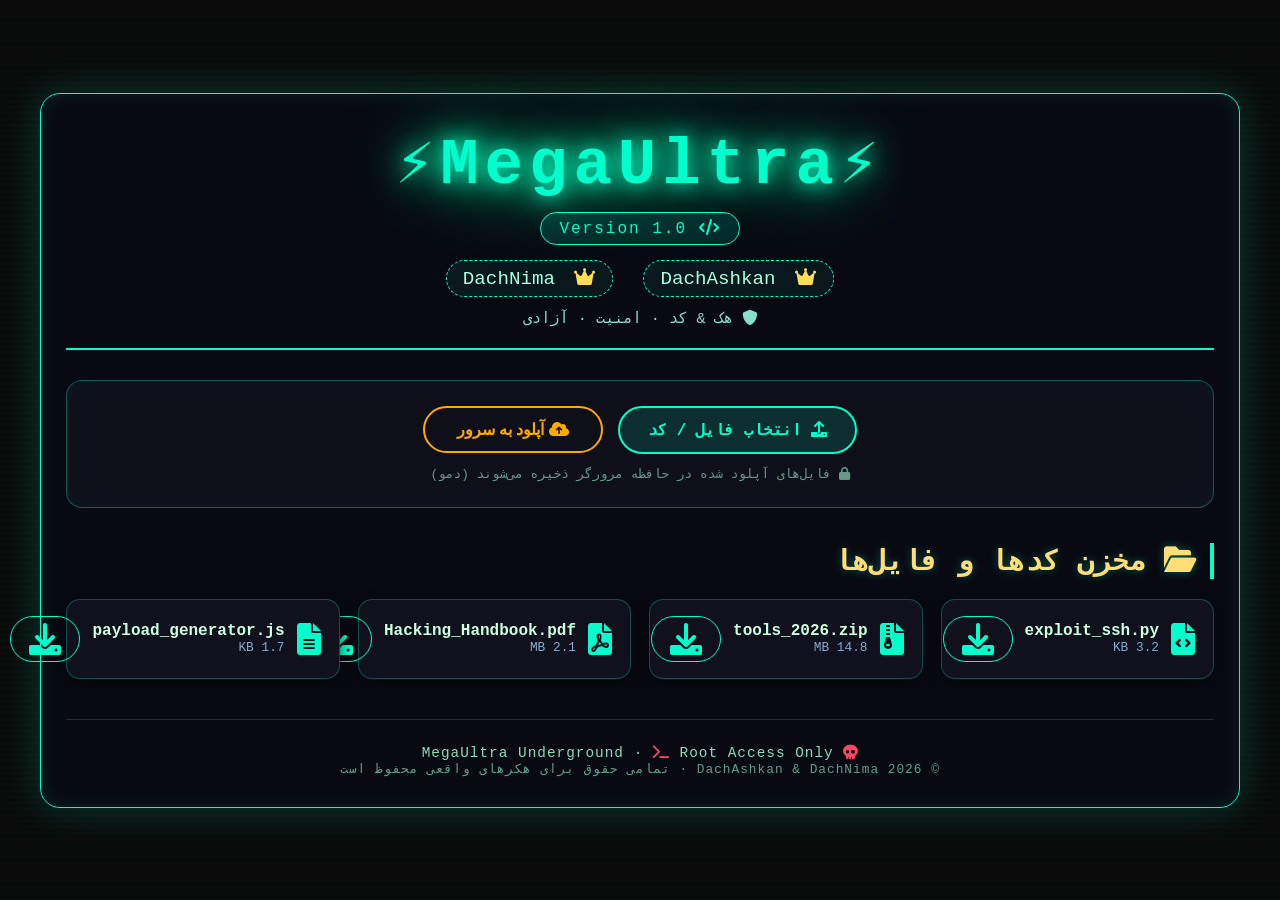
<file: Index.html>
<!DOCTYPE html>
<html lang="fa" dir="rtl">
<head>
    <meta charset="UTF-8">
    <meta name="viewport" content="width=device-width, initial-scale=1.0">
    <title>MegaUltra Hacking Group</title>
    <!-- Font Awesome -->
    <link rel="stylesheet" href="https://cdnjs.cloudflare.com/ajax/libs/font-awesome/6.0.0-beta3/css/all.min.css">
    <style>
        /* Reset & Base */
        * {
            margin: 0;
            padding: 0;
            box-sizing: border-box;
        }

        body {
            background: #0a0a0a;
            color: #00ffcc;
            font-family: 'Courier New', monospace;
            min-height: 100vh;
            display: flex;
            justify-content: center;
            align-items: center;
            padding: 20px;
            position: relative;
            overflow-x: hidden;
        }

        /* پس‌زمینه ماتریکسی */
        body::before {
            content: '';
            position: fixed;
            top: 0;
            left: 0;
            width: 100%;
            height: 100%;
            background: repeating-linear-gradient(0deg, rgba(0, 255, 200, 0.02) 0px, rgba(0, 255, 200, 0.02) 2px, transparent 2px, transparent 6px);
            pointer-events: none;
            z-index: 0;
        }

        .container {
            max-width: 1200px;
            width: 100%;
            background: rgba(10, 10, 20, 0.85);
            backdrop-filter: blur(8px);
            border: 1px solid #00ffcc;
            box-shadow: 0 0 40px rgba(0, 255, 200, 0.2), inset 0 0 20px rgba(0, 255, 200, 0.1);
            padding: 30px 25px;
            border-radius: 20px;
            position: relative;
            z-index: 1;
            transition: all 0.3s ease;
        }

        /* هدر نئونی */
        .header {
            text-align: center;
            border-bottom: 2px solid #00ffcc;
            padding-bottom: 20px;
            margin-bottom: 30px;
            position: relative;
        }

        .header h1 {
            font-size: 4rem;
            font-weight: 900;
            letter-spacing: 6px;
            text-shadow: 0 0 20px #00ffcc, 0 0 40px #00ffaa, 0 0 80px #00ff88;
            color: #00ffcc;
            animation: neonPulse 1.8s infinite alternate;
            word-break: break-word;
        }

        @keyframes neonPulse {
            0% { text-shadow: 0 0 10px #00ffcc, 0 0 20px #00ffaa; }
            100% { text-shadow: 0 0 30px #00ffcc, 0 0 60px #00ffaa, 0 0 100px #00ff66; }
        }

        .version-badge {
            display: inline-block;
            background: #00ffcc20;
            border: 1px solid #00ffcc;
            padding: 6px 18px;
            border-radius: 40px;
            font-size: 1rem;
            color: #00ffcc;
            letter-spacing: 2px;
            backdrop-filter: blur(4px);
            margin-top: 10px;
        }

        .owners {
            display: flex;
            justify-content: center;
            gap: 30px;
            flex-wrap: wrap;
            margin: 15px 0 5px;
            font-size: 1.2rem;
            color: #aaffdd;
        }

        .owners i {
            color: #ffdd55;
            margin-left: 8px;
        }

        .owners span {
            background: #00ffcc10;
            padding: 6px 16px;
            border-radius: 30px;
            border: 1px dashed #00ffcc;
        }

        /* بخش آپلود و فایل‌ها */
        .upload-section {
            background: #0f0f1a;
            padding: 25px;
            border-radius: 16px;
            border: 1px solid #00ffcc55;
            margin-bottom: 35px;
            box-shadow: inset 0 0 30px #00ffcc08;
        }

        .upload-box {
            display: flex;
            flex-wrap: wrap;
            gap: 15px;
            align-items: center;
            justify-content: center;
        }

        .upload-box input[type="file"] {
            display: none;
        }

        .upload-box label {
            background: #00ffcc22;
            border: 2px solid #00ffcc;
            padding: 12px 28px;
            border-radius: 50px;
            cursor: pointer;
            font-weight: bold;
            transition: 0.3s;
            color: #00ffcc;
            backdrop-filter: blur(4px);
            font-size: 1rem;
        }

        .upload-box label:hover {
            background: #00ffcc;
            color: #0a0a0a;
            box-shadow: 0 0 30px #00ffcc;
        }

        .upload-box button {
            background: transparent;
            border: 2px solid #ffaa00;
            color: #ffaa00;
            padding: 12px 32px;
            border-radius: 50px;
            font-weight: bold;
            font-size: 1rem;
            cursor: pointer;
            transition: 0.3s;
            backdrop-filter: blur(4px);
        }

        .upload-box button:hover {
            background: #ffaa00;
            color: #0a0a0a;
            box-shadow: 0 0 30px #ffaa00;
        }

        /* لیست فایل‌ها */
        .file-list {
            margin-top: 30px;
        }

        .file-list h2 {
            color: #ffdd77;
            border-right: 4px solid #00ffcc;
            padding-right: 14px;
            margin-bottom: 20px;
            font-size: 1.8rem;
            text-shadow: 0 0 10px #00ffcc55;
        }

        .file-grid {
            display: grid;
            grid-template-columns: repeat(auto-fill, minmax(250px, 1fr));
            gap: 18px;
        }

        .file-card {
            background: #11111e;
            border: 1px solid #00ffcc44;
            border-radius: 14px;
            padding: 16px 18px;
            transition: 0.3s;
            display: flex;
            align-items: center;
            gap: 12px;
            backdrop-filter: blur(2px);
            box-shadow: 0 4px 12px rgba(0,0,0,0.6);
        }

        .file-card:hover {
            border-color: #00ffcc;
            transform: scale(1.02);
            box-shadow: 0 0 25px #00ffcc33;
        }

        .file-card i {
            font-size: 2rem;
            color: #00ffcc;
            width: 40px;
            text-align: center;
        }

        .file-card .info {
            flex: 1;
        }

        .file-card .info .name {
            font-weight: bold;
            color: #ccffdd;
            font-size: 1rem;
        }

        .file-card .info .size {
            font-size: 0.8rem;
            color: #88aacc;
        }

        .file-card .download-btn {
            background: none;
            border: 1px solid #00ffcc;
            color: #00ffcc;
            padding: 6px 14px;
            border-radius: 30px;
            cursor: pointer;
            transition: 0.3s;
            font-size: 0.85rem;
        }

        .file-card .download-btn:hover {
            background: #00ffcc;
            color: #0a0a0a;
        }

        /* فوتر */
        .footer {
            margin-top: 40px;
            text-align: center;
            border-top: 1px solid #00ffcc33;
            padding-top: 25px;
            font-size: 0.9rem;
            color: #88ddbb;
            letter-spacing: 1px;
        }

        .footer i {
            color: #ff4466;
        }

        /* ریسپانسیو */
        @media (max-width: 700px) {
            .header h1 {
                font-size: 2.8rem;
            }
            .owners {
                flex-direction: column;
                align-items: center;
                gap: 10px;
            }
            .upload-box {
                flex-direction: column;
                width: 100%;
            }
            .upload-box label,
            .upload-box button {
                width: 100%;
                text-align: center;
            }
            .file-grid {
                grid-template-columns: 1fr;
            }
        }

        /* اسکرول بار */
        ::-webkit-scrollbar {
            width: 8px;
            background: #0a0a0a;
        }
        ::-webkit-scrollbar-thumb {
            background: #00ffcc;
            border-radius: 10px;
        }
    </style>
</head>
<body>

<div class="container">

    <!-- Header -->
    <div class="header">
        <h1>⚡MegaUltra⚡</h1>
        <div class="version-badge">
            <i class="fas fa-code"></i> Version 1.0
        </div>
        <div class="owners">
            <span><i class="fas fa-crown"></i> DachAshkan</span>
            <span><i class="fas fa-crown"></i> DachNima</span>
        </div>
        <p style="margin-top: 12px; color: #88ddcc; font-size: 0.95rem;">
            <i class="fas fa-shield-alt"></i> هک &amp; کد · امنیت · آزادی
        </p>
    </div>

    <!-- Upload Section -->
    <div class="upload-section">
        <div class="upload-box">
            <label for="fileInput">
                <i class="fas fa-upload"></i> انتخاب فایل / کد
            </label>
            <input type="file" id="fileInput" multiple>
            <button id="uploadBtn"><i class="fas fa-cloud-upload-alt"></i> آپلود به سرور</button>
        </div>
        <p style="color: #669988; font-size: 0.8rem; margin-top: 12px; text-align: center;">
            <i class="fas fa-lock"></i> فایل‌های آپلود شده در حافظه مرورگر ذخیره می‌شوند (دمو)
        </p>
    </div>

    <!-- File List -->
    <div class="file-list">
        <h2><i class="fas fa-folder-open"></i> مخزن کدها و فایل‌ها</h2>
        <div id="fileGrid" class="file-grid">
            <!-- نمونه فایل‌های پیش‌فرض -->
            <div class="file-card">
                <i class="fas fa-file-code"></i>
                <div class="info">
                    <div class="name">exploit_ssh.py</div>
                    <div class="size">3.2 KB</div>
                </div>
                <button class="download-btn"><i class="fas fa-download"></i></button>
            </div>
            <div class="file-card">
                <i class="fas fa-file-archive"></i>
                <div class="info">
                    <div class="name">tools_2026.zip</div>
                    <div class="size">14.8 MB</div>
                </div>
                <button class="download-btn"><i class="fas fa-download"></i></button>
            </div>
            <div class="file-card">
                <i class="fas fa-file-pdf"></i>
                <div class="info">
                    <div class="name">Hacking_Handbook.pdf</div>
                    <div class="size">2.1 MB</div>
                </div>
                <button class="download-btn"><i class="fas fa-download"></i></button>
            </div>
            <div class="file-card">
                <i class="fas fa-file-alt"></i>
                <div class="info">
                    <div class="name">payload_generator.js</div>
                    <div class="size">1.7 KB</div>
                </div>
                <button class="download-btn"><i class="fas fa-download"></i></button>
            </div>
        </div>
    </div>

    <!-- Footer -->
    <div class="footer">
        <i class="fas fa-skull"></i> MegaUltra Underground · <i class="fas fa-terminal"></i> Root Access Only
        <br>
        <span style="font-size: 0.8rem; opacity: 0.7;">© 2026 DachAshkan &amp; DachNima · تمامی حقوق برای هکرهای واقعی محفوظ است</span>
    </div>

</div>

<script>
    (function() {
        // ----- مدیریت آپلود فایل (ذخیره در حافظه مرورگر) -----
        const fileInput = document.getElementById('fileInput');
        const uploadBtn = document.getElementById('uploadBtn');
        const fileGrid = document.getElementById('fileGrid');

        // بارگذاری فایل‌های ذخیره شده از localStorage
        function loadFiles() {
            const stored = localStorage.getItem('megaultra_files');
            if (stored) {
                try {
                    const files = JSON.parse(stored);
                    files.forEach(f => addFileToGrid(f.name, f.size, f.content));
                } catch(e) {}
            }
        }

        // افزودن فایل به گرید (و ذخیره در localStorage)
        function addFileToGrid(name, size, content) {
            // ساخت کارت جدید
            const card = document.createElement('div');
            card.className = 'file-card';

            const icon = document.createElement('i');
            icon.className = 'fas fa-file-code';
            card.appendChild(icon);

            const info = document.createElement('div');
            info.className = 'info';
            const nameDiv = document.createElement('div');
            nameDiv.className = 'name';
            nameDiv.textContent = name;
            const sizeDiv = document.createElement('div');
            sizeDiv.className = 'size';
            sizeDiv.textContent = size;
            info.appendChild(nameDiv);
            info.appendChild(sizeDiv);
            card.appendChild(info);

            const downloadBtn = document.createElement('button');
            downloadBtn.className = 'download-btn';
            downloadBtn.innerHTML = '<i class="fas fa-download"></i>';
            downloadBtn.addEventListener('click', function(e) {
                e.stopPropagation();
                // دانلود فایل (با محتوای ذخیره شده)
                if (content) {
                    const blob = new Blob([content], { type: 'application/octet-stream' });
                    const url = URL.createObjectURL(blob);
                    const a = document.createElement('a');
                    a.href = url;
                    a.download = name;
                    document.body.appendChild(a);
                    a.click();
                    document.body.removeChild(a);
                    URL.revokeObjectURL(url);
                } else {
                    alert('محتوای فایل در دسترس نیست (دمو)');
                }
            });
            card.appendChild(downloadBtn);

            fileGrid.appendChild(card);
        }

        // ذخیره لیست فایل‌ها در localStorage
        function saveFilesToStorage() {
            const cards = fileGrid.querySelectorAll('.file-card');
            const filesArray = [];
            cards.forEach(card => {
                const name = card.querySelector('.name')?.textContent || 'unknown';
                const size = card.querySelector('.size')?.textContent || '0 KB';
                // محتوای ساختگی (برای دمو)
                const content = `MegaUltra File: ${name} - generated by DachAshkan & DachNima`;
                filesArray.push({ name, size, content });
            });
            localStorage.setItem('megaultra_files', JSON.stringify(filesArray));
        }

        // آپلود فایل‌های انتخاب شده
        uploadBtn.addEventListener('click', function() {
            if (fileInput.files.length === 0) {
                alert('لطفاً حداقل یک فایل انتخاب کنید.');
                return;
            }

            Array.from(fileInput.files).forEach(file => {
                const reader = new FileReader();
                reader.onload = function(e) {
                    const content = e.target.result;
                    const size = (file.size / 1024).toFixed(1) + ' KB';
                    if (file.size > 1024*1024) {
                        const sizeMB = (file.size / (1024*1024)).toFixed(1) + ' MB';
                        addFileToGrid(file.name, sizeMB, content);
                    } else {
                        addFileToGrid(file.name, size, content);
                    }
                    saveFilesToStorage();
                };
                reader.readAsText(file);
            });

            // ریست اینپوت
            fileInput.value = '';
        });

        // بارگذاری اولیه
        loadFiles();

        // در صورت تغییر گرید (برای دمو) هر بار ذخیره شود
        // (در عمل با آپلود جدید ذخیره می‌شود)

        // اضافه کردن قابلیت حذف با دابل کلیک (برای ادمین‌ها)
        fileGrid.addEventListener('dblclick', function(e) {
            const card = e.target.closest('.file-card');
            if (card) {
                if (confirm('آیا فایل مورد نظر حذف شود؟ (فقط برای ادمین)')) {
                    card.remove();
                    saveFilesToStorage();
                }
            }
        });

        // نمایش پیام خوش‌آمدگویی در کنسول (هکری)
        console.log('%cMegaUltra Hacking Group', 'font-size:24px; color:#00ffcc; font-weight:bold;');
        console.log('%cOwners: DachAshkan & DachNima', 'font-size:16px; color:#ffaa00;');
        console.log('%cVersion 1.0 - Ready for action', 'font-size:14px; color:#88ddbb;');
    })();
</script>

</body>
</html>
</file>
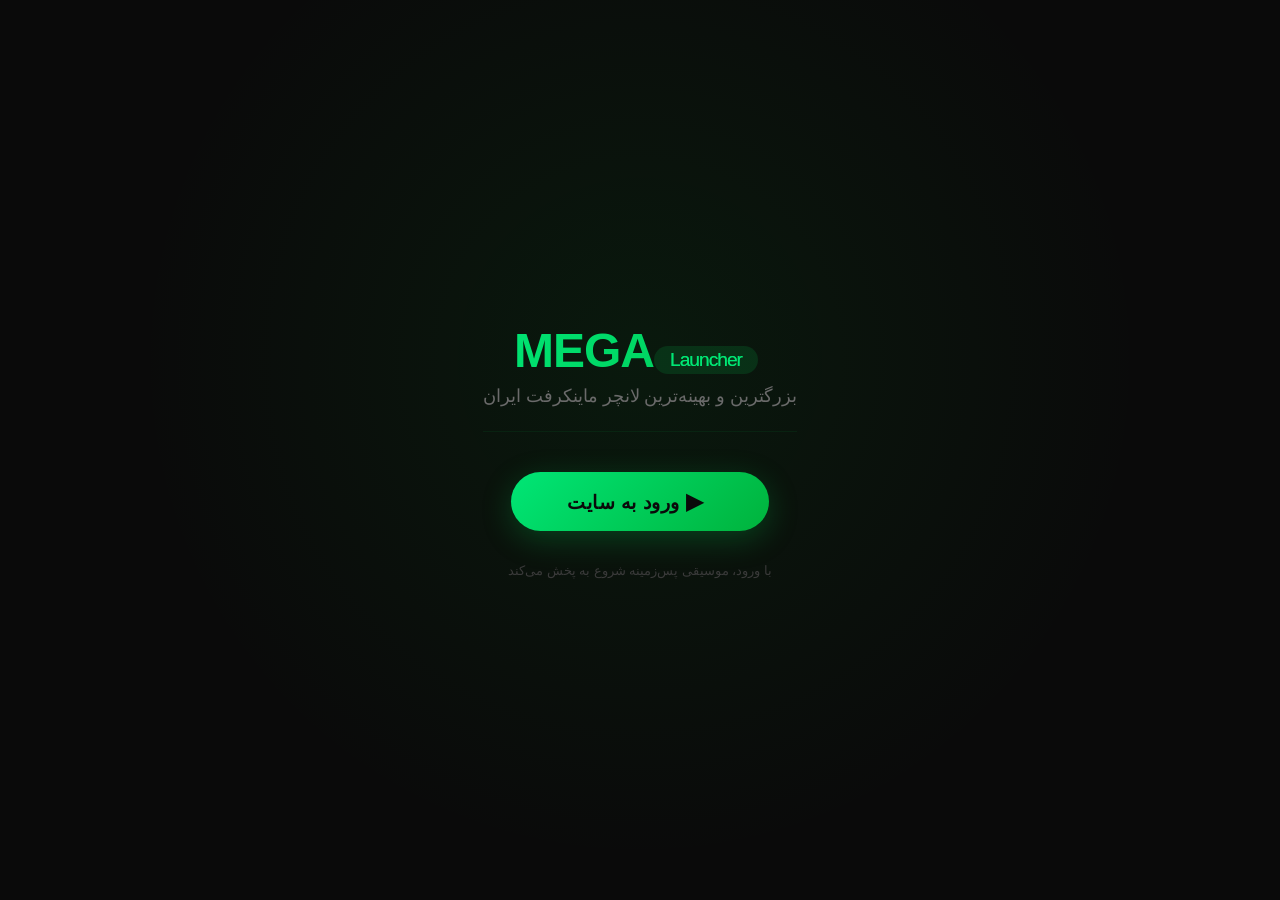
<file: team.html>
<!DOCTYPE html>
<html lang="fa" dir="rtl">
<head>
    <meta charset="UTF-8">
    <meta name="viewport" content="width=device-width, initial-scale=1.0">
    <title>مگا لانچر - در حال بروزرسانی</title>
    <style>
        /* ===== RESET & BASE ===== */
        * {
            margin: 0;
            padding: 0;
            box-sizing: border-box;
        }

        body {
            font-family: 'Segoe UI', Tahoma, Geneva, Verdana, sans-serif;
            background: #0a0a0a;
            color: #d0d0d0;
            min-height: 100vh;
            display: flex;
            align-items: center;
            justify-content: center;
            padding: 1.5rem;
            margin: 0;
            overflow: hidden;
            background-image: radial-gradient(circle at 20% 30%, rgba(0, 200, 50, 0.06) 0%, transparent 50%),
                              radial-gradient(circle at 80% 70%, rgba(0, 255, 100, 0.04) 0%, transparent 50%);
        }

        /* ===== SPLASH SCREEN (صفحه ورود) ===== */
        #splash-screen {
            position: fixed;
            top: 0;
            left: 0;
            width: 100%;
            height: 100%;
            background: #0a0a0a;
            display: flex;
            align-items: center;
            justify-content: center;
            z-index: 1000;
            transition: opacity 0.8s ease, visibility 0.8s ease;
            background-image: radial-gradient(circle at 50% 40%, rgba(0, 200, 50, 0.08) 0%, transparent 60%);
        }

        #splash-screen.hidden {
            opacity: 0;
            visibility: hidden;
            pointer-events: none;
        }

        .splash-content {
            text-align: center;
            max-width: 500px;
            padding: 2rem;
            animation: fadeInUp 1s ease;
        }

        @keyframes fadeInUp {
            from {
                opacity: 0;
                transform: translateY(30px);
            }
            to {
                opacity: 1;
                transform: translateY(0);
            }
        }

        .splash-logo {
            font-size: 3rem;
            font-weight: 800;
            background: linear-gradient(135deg, #00e676, #00c853);
            -webkit-background-clip: text;
            background-clip: text;
            color: transparent;
            margin-bottom: 0.5rem;
            letter-spacing: -1px;
        }

        .splash-logo span {
            font-size: 1.2rem;
            background: rgba(0, 200, 80, 0.15);
            padding: 0.2rem 1rem;
            border-radius: 40px;
            color: #00e676;
            font-weight: 500;
            margin-right: 8px;
        }

        .splash-subtitle {
            color: #6a6a6a;
            font-size: 1.1rem;
            margin-bottom: 2.5rem;
            border-bottom: 1px solid rgba(0, 255, 100, 0.06);
            padding-bottom: 1.5rem;
        }

        /* دکمه ورود با استایل سبز */
        .enter-btn {
            display: inline-block;
            padding: 1rem 3.5rem;
            font-size: 1.2rem;
            font-weight: 600;
            color: #0a0a0a;
            background: linear-gradient(135deg, #00e676, #00b33c);
            border: none;
            border-radius: 60px;
            cursor: pointer;
            transition: all 0.3s ease;
            box-shadow: 0 8px 30px rgba(0, 200, 80, 0.25);
            letter-spacing: 0.5px;
            position: relative;
            overflow: hidden;
        }

        .enter-btn:hover {
            transform: scale(1.05);
            box-shadow: 0 12px 40px rgba(0, 200, 80, 0.35);
        }

        .enter-btn:active {
            transform: scale(0.95);
        }

        .enter-btn::after {
            content: '';
            position: absolute;
            top: -50%;
            left: -50%;
            width: 200%;
            height: 200%;
            background: linear-gradient(45deg, transparent, rgba(255, 255, 255, 0.1), transparent);
            transform: rotate(45deg) translateX(-100%);
            transition: 0.6s;
        }

        .enter-btn:hover::after {
            transform: rotate(45deg) translateX(100%);
        }

        .enter-icon {
            display: inline-block;
            margin-right: 10px;
            font-size: 1.4rem;
        }

        /* ===== MAIN PAGE (صفحه اصلی) ===== */
        .maintenance-card {
            max-width: 680px;
            width: 100%;
            background: rgba(10, 10, 10, 0.92);
            backdrop-filter: blur(12px);
            -webkit-backdrop-filter: blur(12px);
            border-radius: 2rem;
            padding: 2.8rem 2.5rem;
            box-shadow: 0 25px 50px -8px rgba(0, 0, 0, 0.9), 0 0 0 1px rgba(0, 255, 100, 0.15);
            border: 1px solid rgba(0, 200, 80, 0.25);
            text-align: center;
            transition: all 0.3s ease;
            position: relative;
            overflow: hidden;
            opacity: 0;
            transform: scale(0.95);
            transition: opacity 0.8s ease, transform 0.8s ease;
        }

        .maintenance-card.visible {
            opacity: 1;
            transform: scale(1);
        }

        /* Subtle green glow */
        .maintenance-card::before {
            content: '';
            position: absolute;
            top: -50%;
            left: -50%;
            width: 200%;
            height: 200%;
            background: conic-gradient(from 0deg at 50% 50%, rgba(0, 200, 50, 0.03), rgba(0, 255, 100, 0.03), rgba(0, 200, 50, 0.03));
            animation: rotateGlow 25s linear infinite;
            z-index: 0;
        }

        @keyframes rotateGlow {
            0% { transform: rotate(0deg); }
            100% { transform: rotate(360deg); }
        }

        .content {
            position: relative;
            z-index: 1;
        }

        .logo-icon {
            display: inline-block;
            margin-bottom: 1.8rem;
            background: linear-gradient(135deg, #00b33c, #00cc66);
            padding: 0.8rem 1.5rem;
            border-radius: 100px;
            box-shadow: 0 8px 25px rgba(0, 200, 80, 0.25);
            font-size: 1.8rem;
            font-weight: 800;
            letter-spacing: -0.5px;
            color: #0a0a0a;
            text-shadow: 0 1px 5px rgba(0, 255, 100, 0.2);
        }

        .logo-icon span {
            background: rgba(0, 0, 0, 0.25);
            padding: 0.1rem 0.8rem;
            border-radius: 40px;
            font-size: 0.9rem;
            margin-right: 8px;
            font-weight: 500;
            color: #e0e0e0;
        }

        h1 {
            font-size: 2.2rem;
            font-weight: 700;
            margin-bottom: 1.2rem;
            background: linear-gradient(135deg, #00e676, #00c853);
            -webkit-background-clip: text;
            background-clip: text;
            color: transparent;
            line-height: 1.3;
        }

        .status-message {
            background: rgba(0, 255, 100, 0.04);
            border-radius: 1.5rem;
            padding: 1.8rem 1.5rem;
            margin: 2rem 0 2.2rem 0;
            border: 1px solid rgba(0, 255, 100, 0.08);
        }

        .status-message p {
            font-size: 1.15rem;
            line-height: 1.9;
            color: #c0c0c0;
            font-weight: 400;
        }

        .status-message strong {
            color: #00e676;
            font-weight: 600;
        }

        .support-box {
            background: rgba(0, 0, 0, 0.5);
            border-radius: 1.2rem;
            padding: 1.5rem 1.2rem;
            margin-top: 1.5rem;
            border: 1px solid rgba(0, 255, 100, 0.06);
            display: flex;
            align-items: center;
            justify-content: center;
            flex-wrap: wrap;
            gap: 0.5rem 1rem;
        }

        .support-label {
            color: #8a8a8a;
            font-size: 0.95rem;
        }

        .support-telegram {
            display: inline-flex;
            align-items: center;
            gap: 8px;
            background: linear-gradient(135deg, #0f1f0f, #0a0f0a);
            padding: 0.6rem 1.4rem;
            border-radius: 60px;
            text-decoration: none;
            color: #e0e0e0;
            font-weight: 500;
            border: 1px solid rgba(0, 200, 80, 0.3);
            transition: all 0.2s ease;
            box-shadow: 0 4px 15px rgba(0, 0, 0, 0.3);
        }

        .support-telegram:hover {
            background: linear-gradient(135deg, #1a2a1a, #0f1a0f);
            border-color: #00e676;
            transform: scale(1.02);
            box-shadow: 0 6px 25px rgba(0, 200, 80, 0.15);
        }

        .telegram-icon {
            display: inline-block;
            background: #00b33c;
            width: 28px;
            height: 28px;
            border-radius: 50%;
            color: #0a0a0a;
            text-align: center;
            line-height: 28px;
            font-weight: bold;
            font-size: 16px;
            box-shadow: 0 2px 8px rgba(0, 200, 80, 0.2);
        }

        .loading-dots {
            display: inline-flex;
            gap: 6px;
            margin-top: 0.5rem;
        }

        .loading-dots span {
            width: 8px;
            height: 8px;
            background: #00e676;
            border-radius: 50%;
            display: inline-block;
            animation: pulseDot 1.4s infinite ease-in-out both;
        }

        .loading-dots span:nth-child(1) { animation-delay: -0.32s; }
        .loading-dots span:nth-child(2) { animation-delay: -0.16s; }
        .loading-dots span:nth-child(3) { animation-delay: 0; }

        @keyframes pulseDot {
            0%, 80%, 100% { transform: scale(0.4); opacity: 0.4; }
            40% { transform: scale(1); opacity: 1; }
        }

        .footer-note {
            margin-top: 1.8rem;
            font-size: 0.8rem;
            color: #3a3a3a;
            border-top: 1px solid rgba(0, 255, 100, 0.04);
            padding-top: 1.2rem;
        }

        /* ===== RESPONSIVE ===== */
        @media (max-width: 500px) {
            .maintenance-card {
                padding: 1.8rem 1.2rem;
                border-radius: 1.5rem;
            }
            h1 {
                font-size: 1.8rem;
            }
            .status-message p {
                font-size: 1rem;
            }
            .logo-icon {
                font-size: 1.4rem;
                padding: 0.5rem 1.2rem;
            }
            .support-box {
                flex-direction: column;
                align-items: center;
            }
            .splash-logo {
                font-size: 2.2rem;
            }
            .enter-btn {
                padding: 0.8rem 2.5rem;
                font-size: 1rem;
            }
        }

        /* ===== AUDIO ===== */
        #bg-music {
            display: none;
        }
    </style>
</head>
<body>

    <!-- ===== AUDIO PLAYER ===== -->
    <audio id="bg-music" loop preload="auto">
        <source src="https://cdn.imgurl.ir/uploads/u795985_.mp3" type="audio/mpeg">
        مرورگر شما از پخش صوت پشتیبانی نمی‌کند.
    </audio>

    <!-- ===== SPLASH SCREEN (صفحه ورود) ===== -->
    <div id="splash-screen">
        <div class="splash-content">
            <div class="splash-logo">
                MEGA<span>Launcher</span>
            </div>
            <div class="splash-subtitle">
                بزرگترین و بهینه‌ترین لانچر ماینکرفت ایران
            </div>
            <button class="enter-btn" id="enterBtn">
                <span class="enter-icon">▶</span>
                ورود به سایت
            </button>
            <div style="margin-top: 2rem; font-size: 0.8rem; color: #3a3a3a;">
                با ورود، موسیقی پس‌زمینه شروع به پخش می‌کند
            </div>
        </div>
    </div>

    <!-- ===== MAIN PAGE ===== -->
    <div class="maintenance-card" id="mainPage">
        <div class="content">

            <div class="logo-icon">
                MEGA<span>Launcher</span>
            </div>

            <h1>در حال بروزرسانی</h1>

            <div class="status-message">
                <p>
                    سایت جهت انجام <strong>بروزرسانی</strong> از دسترس خارج شده است.<br>
                    لطفاً <strong>شکیبا</strong> باشید.<br>
                    با تشکر
                </p>
                <div class="loading-dots">
                    <span></span>
                    <span></span>
                    <span></span>
                </div>
            </div>

            <div class="support-box">
                <span class="support-label">📞 پشتیبانی:</span>
                <a href="https://t.me/DachAshkan" target="_blank" class="support-telegram">
                    <span class="telegram-icon">✈</span>
                    @DachAshkan
                </a>
            </div>

            <div class="footer-note">
                مگا لانچر • بزرگترین و بهینه‌ترین لانچر ماینکرفت ایران
            </div>

        </div>
    </div>

    <!-- ===== JAVASCRIPT ===== -->
    <script>
        document.addEventListener('DOMContentLoaded', function() {
            const splashScreen = document.getElementById('splash-screen');
            const mainPage = document.getElementById('mainPage');
            const enterBtn = document.getElementById('enterBtn');
            const audio = document.getElementById('bg-music');
            let musicStarted = false;

            // تابع برای ورود به سایت
            function enterSite() {
                // مخفی کردن صفحه اسپلش
                splashScreen.classList.add('hidden');

                // نمایش صفحه اصلی با انیمیشن
                mainPage.classList.add('visible');

                // پخش موسیقی
                if (!musicStarted) {
                    audio.play().then(() => {
                        musicStarted = true;
                        console.log('موسیقی شروع به پخش کرد');
                    }).catch(error => {
                        console.log('خطا در پخش موسیقی:', error);
                        // اگر خطا بود، یک بار دیگر تلاش می‌کنیم
                        setTimeout(() => {
                            audio.play().catch(() => {});
                        }, 500);
                    });
                }
            }

            // رویداد کلیک روی دکمه ورود
            enterBtn.addEventListener('click', enterSite);

            // همچنین اگر کاربر روی هر جای صفحه اسپلش کلیک کرد (به جز دکمه) ورود انجام شود
            splashScreen.addEventListener('click', function(e) {
                // اگر روی خود دکمه کلیک نشده بود
                if (e.target !== enterBtn && !enterBtn.contains(e.target)) {
                    enterSite();
                }
            });

            // پشتیبانی از کلید Enter برای دسترسی‌پذیری
            document.addEventListener('keydown', function(e) {
                if (e.key === 'Enter' && !splashScreen.classList.contains('hidden')) {
                    enterSite();
                }
            });

            // پیش‌بارگذاری موسیقی برای شروع سریع‌تر
            audio.load();
        });
    </script>

</body>
</html>
</file>
